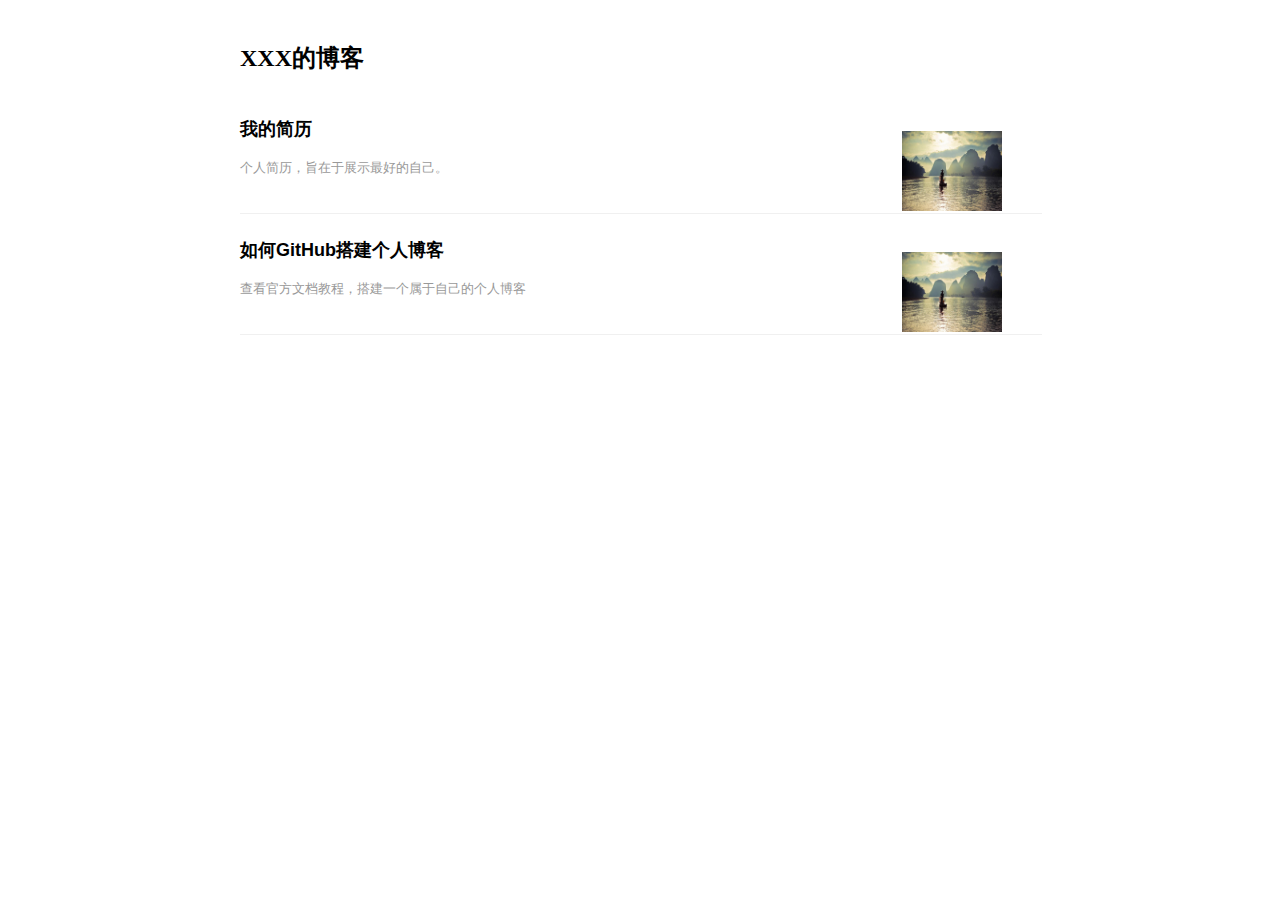
<file: index.html>
<!DOCTYPE html>
<html lang="en">
<head>
    <meta charset="UTF-8">
    <title>个人博客</title>
    <style>
        body {
            line-height: 24px;
            font-size: 16px;
        }
        a{
            text-decoration:none;
            color: black;
        }


        div.container {
            font-family: PingFang SC, Hiragino Sans GB, Arial, Microsoft YaHei, Verdana, Roboto, Noto, Helvetica Neue, sans-serif !important;
        }

        .header {
            height: 100px;

        }
        .logo {
            line-height: 100px;
            color: black;
            font-size: 24px;
            font-family: Microsoft YaHei;
            font-weight:bold;

        }

        .list-container {
            width: 800px;
            margin: 0 auto;
        }

        ul {
            list-style: none;
            margin: 0;
            padding: 0;
        }

        .list_ul {
            margin: 0;
            padding: 0;
            list-style: none;
        }

        .list_ul li {
            position: relative;
            width: 100%;
            margin: 0 0 15px;
            padding: 15px 2px 20px 0;
            border-bottom: 1px solid #f0f0f0;
            word-wrap: break-word;
        }

        li {
            line-height: 20px;
            display: list-item;
            text-align: -webkit-match-parent;
        }

        .content {
        }

        .list_ul .title {
            margin: -7px 0 4px;
            display: inherit;
            font-size: 18px;
            font-weight: 700;
            line-height: 1.5;
        }

        .abstract {
            argin: 0 0 8px;
            font-size: 13px;
            line-height: 24px;
            color: #999;
        }

        .left {
            float: left;
            width: 600px;
        }

        .right {
            float: left;
            width: 200px;
        }

        .wrap-img {
            position: absolute;
            top: 50%;
            margin-top: -30px;
            margin-right: 15px;
            right: 0;
            width: 125px;
            height: 100px;
            border-radius: 5px;
        }

        .clear {
            clear: both;
        }

    </style>
</head>
<body>
<div class="container">

    <div class="list-container">
        <div class="header">
            <div class="width-limit">
                <a class="logo" href="/">XXX的博客</a>
            </div>
        </div>
        <ul class="list_ul" style="padding-top: 0px;">

            <li>
                <div class="content">
                    <div class="left">
                        <a class="title" href="detail.html">我的简历</a>
                        <p class="abstract">
                            个人简历，旨在于展示最好的自己。
                        </p>
                    </div>
                    <div class="right">
                        <a class="wrap-img" target="_blank">
                            <img src="./images/1.jpg" width="100px" height="80px">
                        </a>
                    </div>
                    <div class="clear"></div>
                </div>
            </li>
            <li>
                <div class="content">
                    <div class="left">
                        <a class="title" target="_blank" href="article.html">如何GitHub搭建个人博客</a>
                        <p class="abstract">
                            查看官方文档教程，搭建一个属于自己的个人博客
                        </p>
                    </div>
                    <div class="right">
                        <a class="wrap-img" target="_blank" href="article.html">
                            <img src="./images/1.jpg" width="100px" height="80px">
                        </a>
                    </div>
                    <div class="clear"></div>
                </div>
            </li>

        </ul>
    </div>

</div>

</body>
</html>
</file>
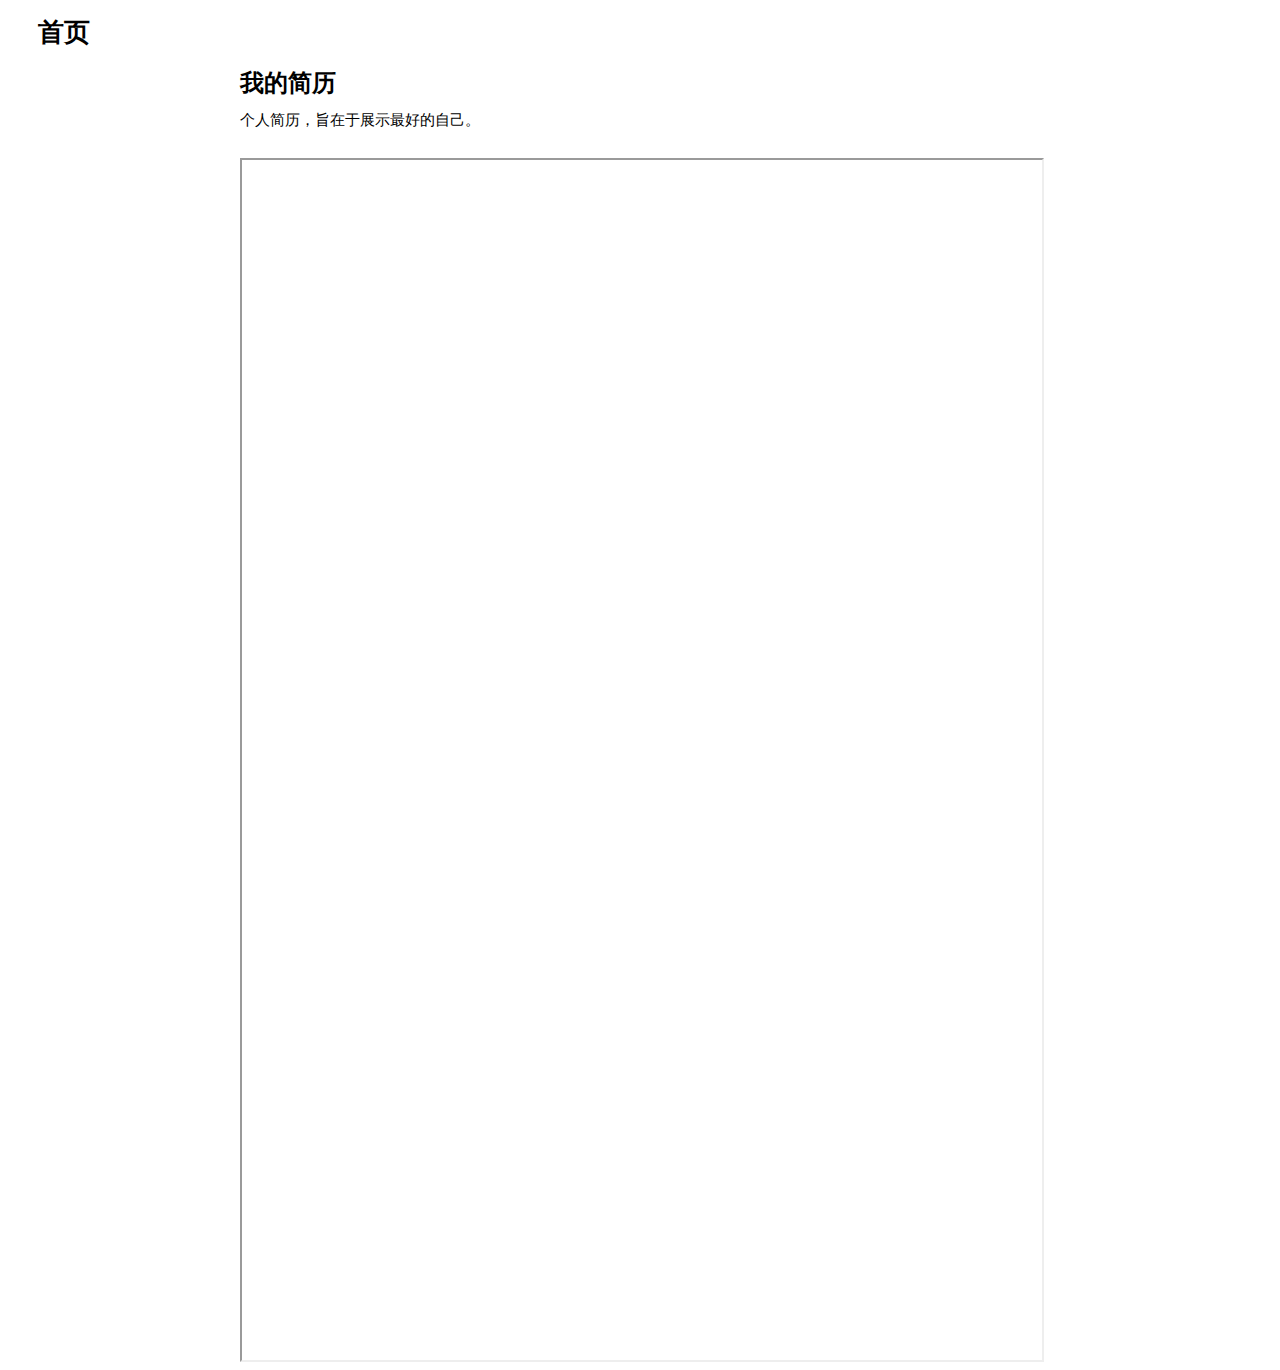
<file: detail.html>
<html>
<head>
    <meta charset="UTF-8">
    <title>
    </title>
    <style>
        body {
            line-height: 24px;
            font-size: 16px;
        }

        a {
            text-decoration: none;
            color: black;
        }

        div.container {
            font-family: PingFang SC, Hiragino Sans GB, Arial, Microsoft YaHei, Verdana, Roboto, Noto, Helvetica Neue, sans-serif !important;
        }

        .header {
            height: 100px;

        }

        .logo {
            line-height: 50px;
            color: black;
            font-size: 24px;
            font-family: Microsoft YaHei;
            font-weight: bold;

        }

        .list-container {
            width: 800px;
            margin: 0 auto;
        }

        ul {
            list-style: none;
            margin: 0;
            padding: 0;
        }
        span{
            display: block;
            font-size: 15px;
            font-family: Microsoft YaHei;
        }
        .box-header{
            font-weight: bold;
            font-family: Microsoft YaHei;
            height: 50px;
            font-size: 26px;
        }
        .box-header-line{
            line-height: 50px;
            margin-left: 30px;
        }

    </style>
</head>
<body>
<div class="container">
    <div class="box-header">
        <div class="box-header-line">
            <a href="index.html">首页</a>
        </div>
    </div>

    <div class="list-container">
        <div class="header">
            <div class="width-limit">
                <span class="logo">我的简历</span>
                <span>个人简历，旨在于展示最好的自己。</span>
            </div>
        </div>
        <div>
            <iframe src="1.pdf" width="800px" height="1200px"></iframe>
        </div>
    </div>
</div>
</body>
</html>
</file>
